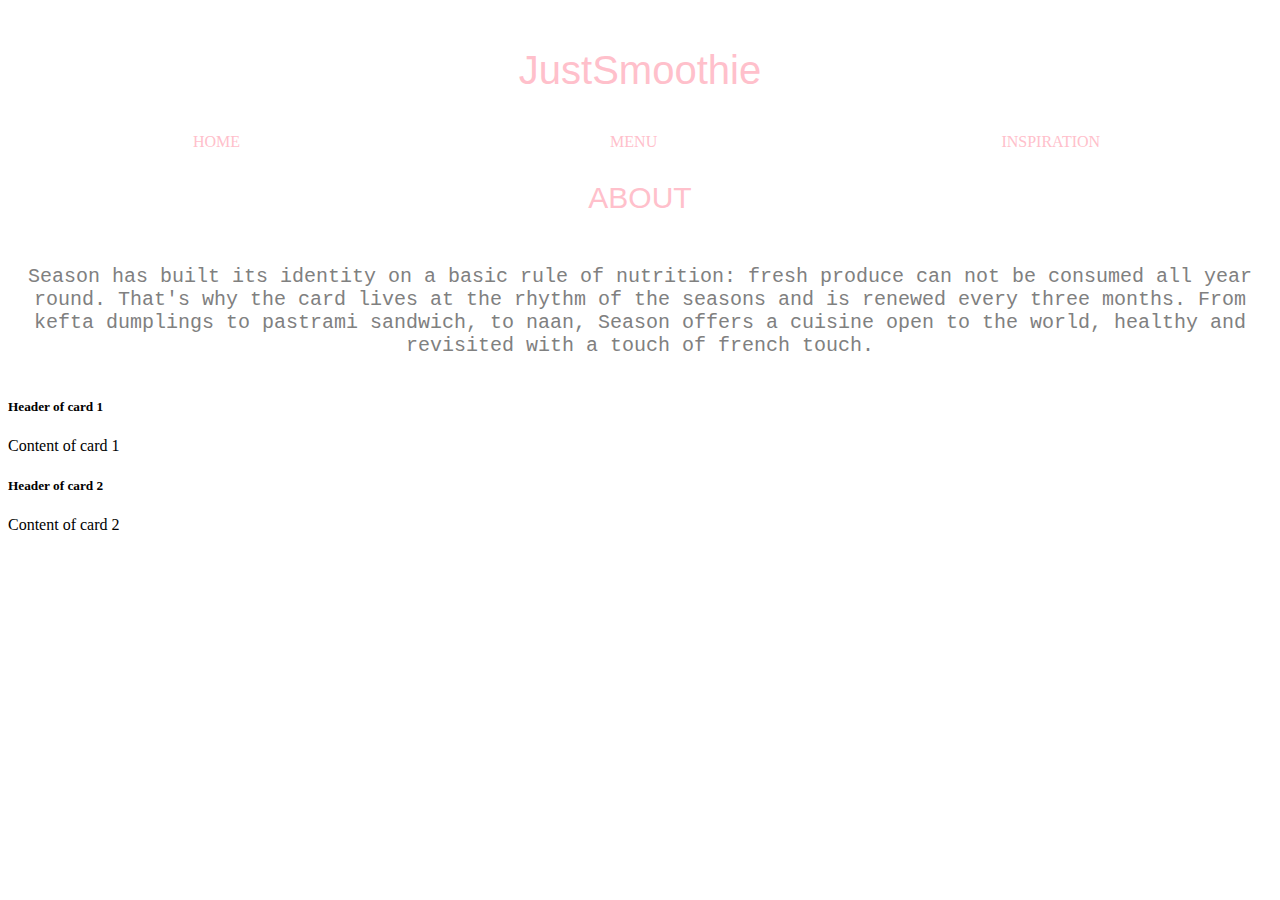
<file: about.html>
<!doctype html>
<html lang="en">


<head>

<!-- Required meta tags -->
<meta charset="utf-8">
<meta name="viewport" content="width=device-width, initial-scale=1, shrink-to-fit=no">

<!-- Bootstrap CSS -->
<link rel="stylesheet" href="https://stackpath.bootstrapcdn.com/bootstrap/4.1.3/css/bootstrap.min.css" integrity="sha384-MCw98/SFnGE8fJT3GXwEOngsV7Zt27NXFoaoApmYm81iuXoPkFOJwJ8ERdknLPMO" crossorigin="anonymous">
<link rel="stylesheet" type="text/css" href="style.css">

<title>About</title>

</head>


<body>

<div class="row">
<div class="col-l-12 col-s-12">
<p class="name"> JustSmoothie </p>
</div>
</div>

<div class="row">
<div class="col-l-4 col-s-12">
<a href="index.html"> HOME </a>
</div>

<div class="col-l-4 col-s-12">
<a href="menu.html"> MENU </a>
</div>

<div class="col-l-4 col-s-12">
<a href="inspiration.html"> INSPIRATION </a>
</div>
</div>



<div class="row">
<div class="col-l-12 col-s-12">
<p class="page-title"> ABOUT </p>
</div>
</div>


<div class="row">
<div class="col-l-12 col-s-12 info">
<p> Season has built its identity on a basic rule of nutrition: fresh produce can not be consumed all year round. That's why the card lives at the rhythm of the seasons and is renewed every three months.
From kefta dumplings to pastrami sandwich, to naan, Season offers a cuisine open to the world, healthy and revisited with a touch of french touch. </p>
</div></div>

<div id="accordion" class="accordion">
    <div class="card">
        <div class="card-header" id="headingOne">
            <h5 class="mb-0">
                <a data-toggle="collapse" data-target="#contentOne">
                    Header of card 1
                </a>
            </h5>
        </div>
    <div class="collapse show" id="contentOne" data-parent="#accordion">
        <div class="card-body">
            Content of card 1
        </div>
    </div>
    </div>
    <div class="card">
        <div class="card-header" id="headingTwo">
            <h5 class="mb-0">
                <a data-toggle="collapse" data-target="#contentTwo">
                    Header of card 2
                </a>
            </h5>
        </div>
    <div class="collapse show" id="contentTwo" data-parent="#accordion">
        <div class="card-body">
            Content of card 2
        </div>
    </div>
    </div>
    </div>


<!-- Optional JavaScript -->
    <!-- jQuery first, then Popper.js, then Bootstrap JS -->
    <script src="https://code.jquery.com/jquery-3.3.1.slim.min.js" integrity="sha384-q8i/X+965DzO0rT7abK41JStQIAqVgRVzpbzo5smXKp4YfRvH+8abtTE1Pi6jizo" crossorigin="anonymous"></script>
    <script src="https://cdnjs.cloudflare.com/ajax/libs/popper.js/1.14.3/umd/popper.min.js" integrity="sha384-ZMP7rVo3mIykV+2+9J3UJ46jBk0WLaUAdn689aCwoqbBJiSnjAK/l8WvCWPIPm49" crossorigin="anonymous"></script>
    <script src="https://stackpath.bootstrapcdn.com/bootstrap/4.1.3/js/bootstrap.min.js" integrity="sha384-ChfqqxuZUCnJSK3+MXmPNIyE6ZbWh2IMqE241rYiqJxyMiZ6OW/JmZQ5stwEULTy" crossorigin="anonymous"></script>

</body>
</html>
</file>
<file: style.css>
.row {
    width:100%;
    display:flex;
    flex-wrap: wrap;
}

@media only screen and (max-width: 300px) { /* For mobile phones: */
.col-s-1 {width: 8.33%; text-align: center}
.col-s-4 {width: 33%; text-align: center}
.col-s-12 {width: 100%; text-align: center}
}
@media only screen and (min-width: 300px) { /* For laptops and desktops: */
.col-l-1 {width: 8.33%; text-align: center}
.col-l-4 {width: 33%; text-align: center}
.col-l-12 {width: 100%; text-align: center}
}


a:link {
  color: pink;
  background-color: transparent;
  text-decoration: none;
}

a:visited {
  color: pink;
  background-color: transparent;
  text-decoration: none;
}

a:hover {
  color: #0373fc;
  background-color: transparent;
  text-decoration: underline;
}

.name {
    font-family: "Impact", sans-serif;
    font-size: 40px;
    color: pink

}

.menu-title{
    font-family: "Impact", sans-serif;
    font-size: 20px;
    color: #cc6aa5
}

.page-title{
    font-family: "Impact", sans-serif;
    font-size: 30px;
    color: pink
}

.menu-item{
    font-family: "Courier New", 'Courier New', Courier, monospace;
    font-size: 20px;
    color: #cc6aa5
}

.menu-d{
    font-family: "Courier New", 'Courier New', Courier, monospace;
    font-size: 15px;
    color: grey
}

.info{
    font-family: "Courier New", 'Courier New', Courier, monospace;
    font-size: 20px;
    color: grey
}

.info-b{
    font-family: "Courier New", 'Courier New', Courier, monospace;
    font-size: 30px;
    color: #cc6aa5
}

img {
  width: 100%;
}
</file>
